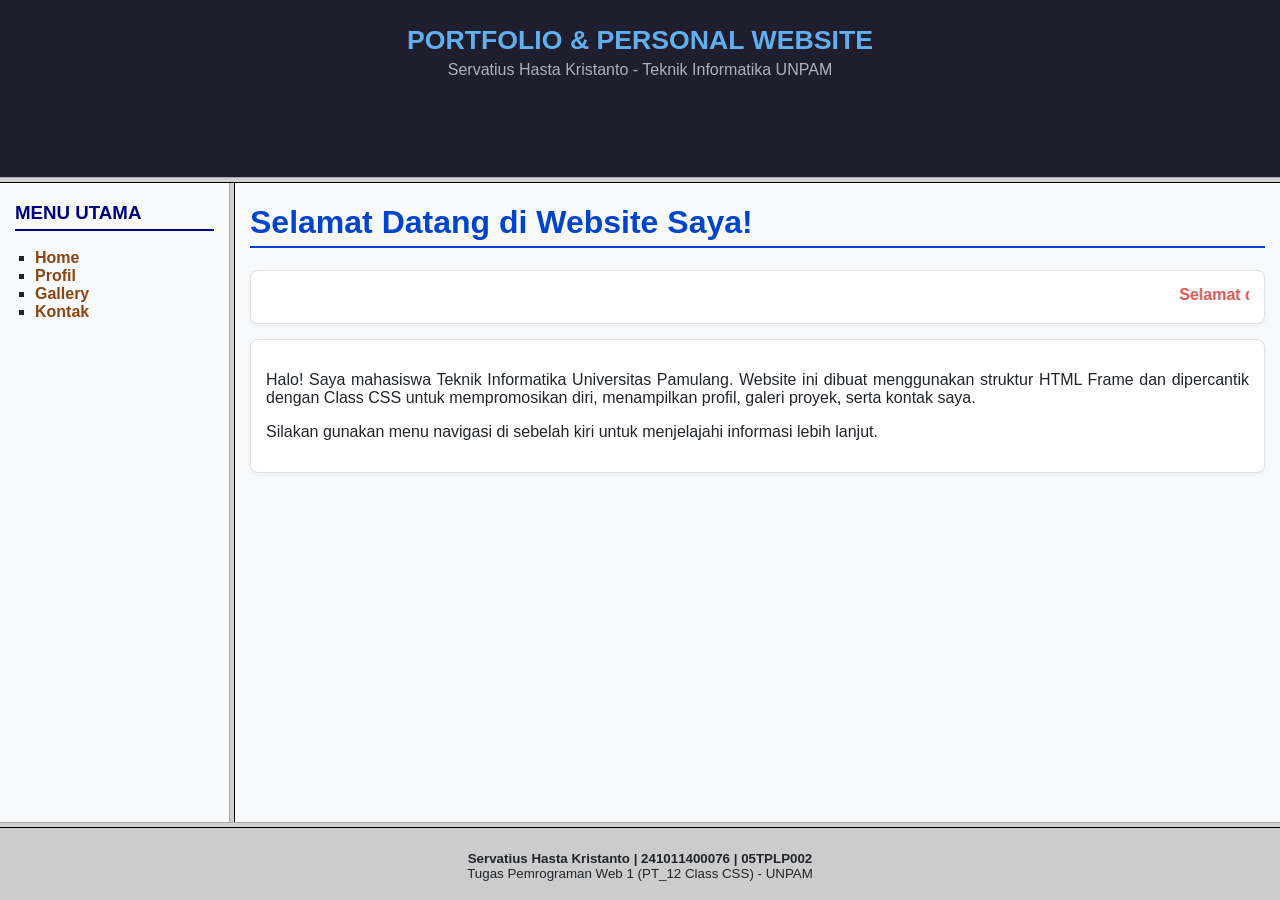
<file: index.html>
<!DOCTYPE html>
<html>
<head>
    <title>Website Pribadi - Servatius Hasta Kristanto</title>
</head>
<frameset rows="20%, 72%, 8%">
    <frame src="header.html" noresize scrolling="no">
    <frameset cols="18%, 82%">
        <frame src="menu.html" name="kiri" noresize>
        <frame src="home.html" name="kanan">
    </frameset>
    <frame src="footer.html" noresize scrolling="no">
    <noframes>
        <body>
            <p>Maaf, browser Anda tidak mendukung penggunaan frame.</p>
        </body>
    </noframes>
</frameset>
</html>
</file>
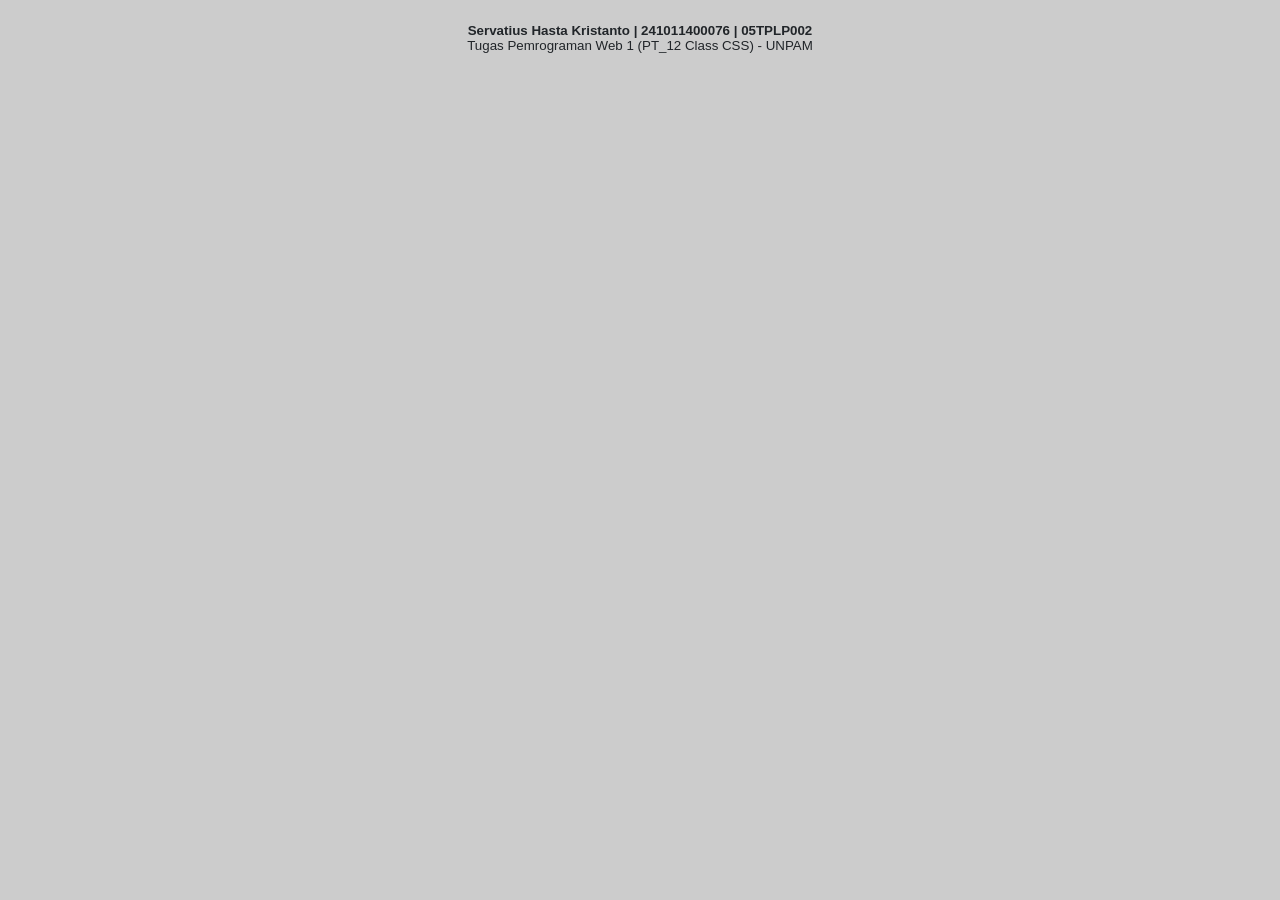
<file: footer.html>
<!DOCTYPE html>
<html>
<head>
    <title>Footer</title>
    <link rel="stylesheet" type="text/css" href="style.css">
</head>
<body class="footer-box">
    <b>Servatius Hasta Kristanto | 241011400076 | 05TPLP002</b><br>
    Tugas Pemrograman Web 1 (PT_12 Class CSS) - UNPAM
</body>
</html>
</file>
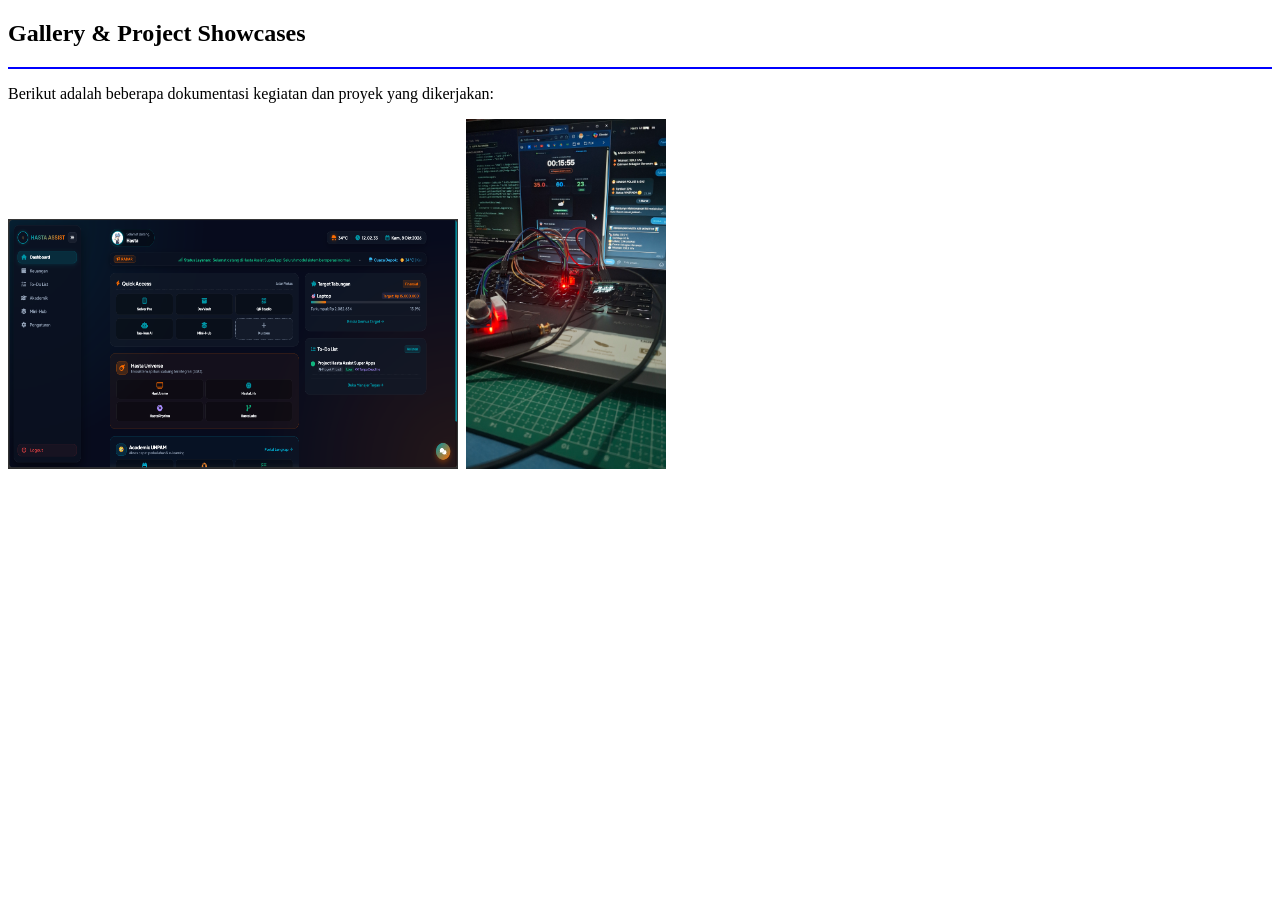
<file: galery.html>
<!DOCTYPE html>
<html>
<head>
    <title>Halaman Gallery</title>
</head>
<body>
    <h2>Gallery & Project Showcases</h2>
    <hr color="blue">
    <p>Berikut adalah beberapa dokumentasi kegiatan dan proyek yang dikerjakan:</p>
    
    <pre>
<img src="image/gb1.png" width="450" height="250" alt="Project 1"> <img src="image/gb2.jpg" width="200" height="350" alt="Project 2">
    </pre>
</body>
</html>
</file>
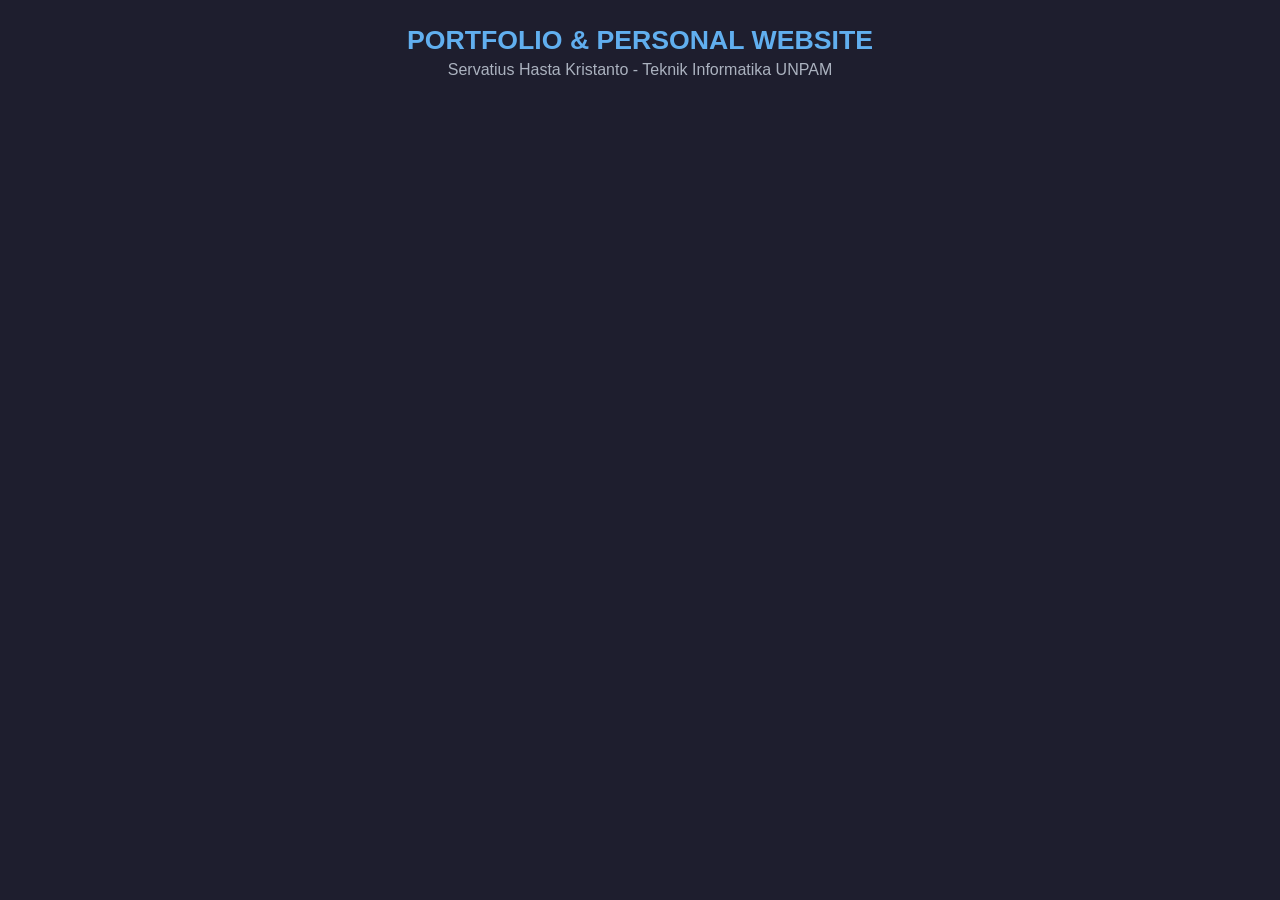
<file: header.html>
<!DOCTYPE html>
<html>
<head>
    <title>Header</title>
    <link rel="stylesheet" type="text/css" href="style.css">
</head>
<body class="header-bg">
    <h2 class="header-title">PORTFOLIO & PERSONAL WEBSITE</h2>
    <div class="header-sub">Servatius Hasta Kristanto - Teknik Informatika UNPAM</div>
</body>
</html>
</file>
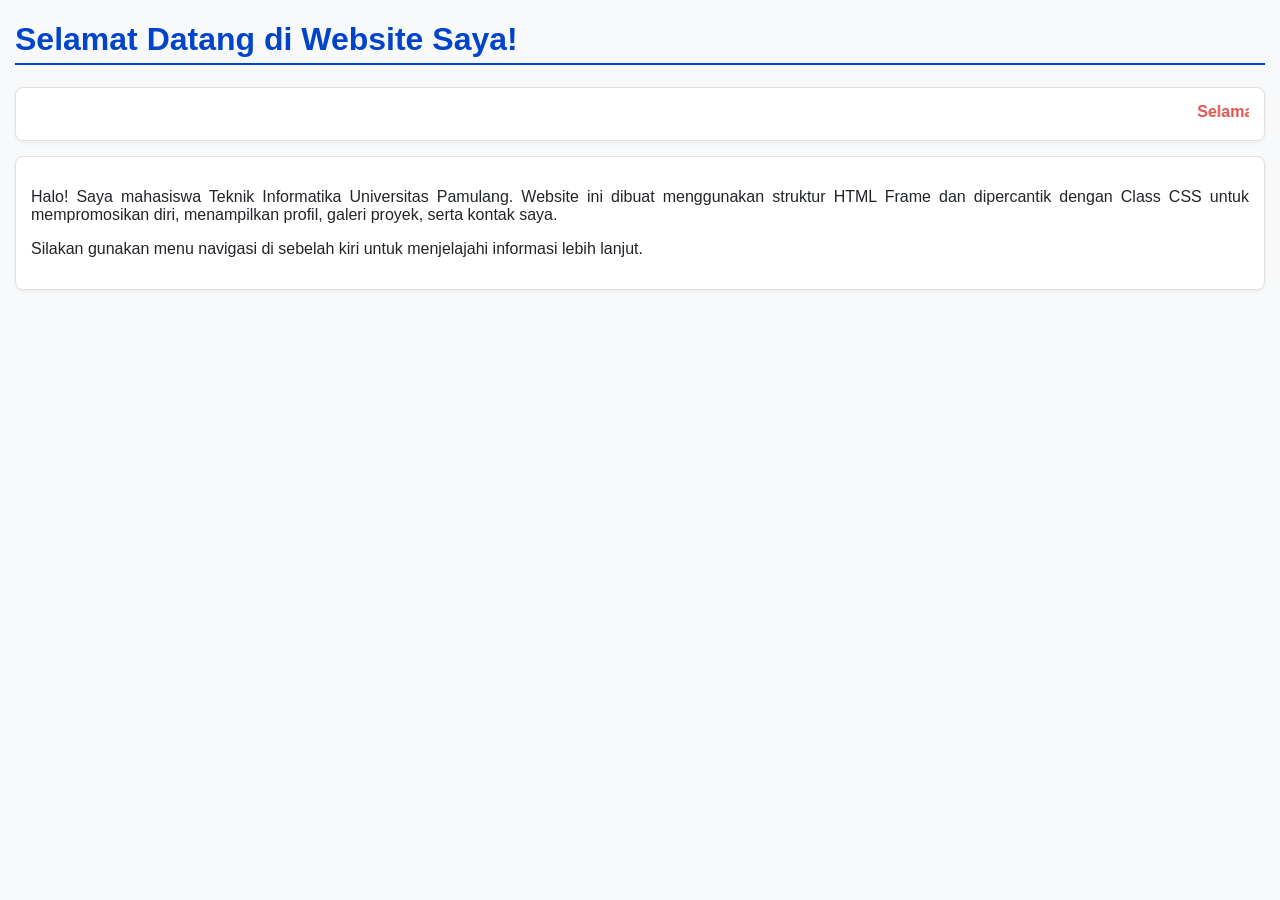
<file: home.html>
<!DOCTYPE html>
<html>
<head>
    <title>Halaman Utama</title>
    <link rel="stylesheet" type="text/css" href="style.css">
</head>
<body>
    <h1 class="title-page">Selamat Datang di Website Saya!</h1>
    
    <div class="card-box">
        <marquee behavior="scroll" direction="left" scrollamount="4">
            <span class="text-highlight">Selamat datang di portal personal dan portofolio pengembangan web & IoT!</span>
        </marquee>
    </div>

    <div class="card-box">
        <p align="justify">
            Halo! Saya mahasiswa Teknik Informatika Universitas Pamulang. Website ini dibuat menggunakan struktur HTML Frame dan dipercantik dengan Class CSS untuk mempromosikan diri, menampilkan profil, galeri proyek, serta kontak saya.
        </p>
        <p>Silakan gunakan menu navigasi di sebelah kiri untuk menjelajahi informasi lebih lanjut.</p>
    </div>
</body>
</html>
</file>
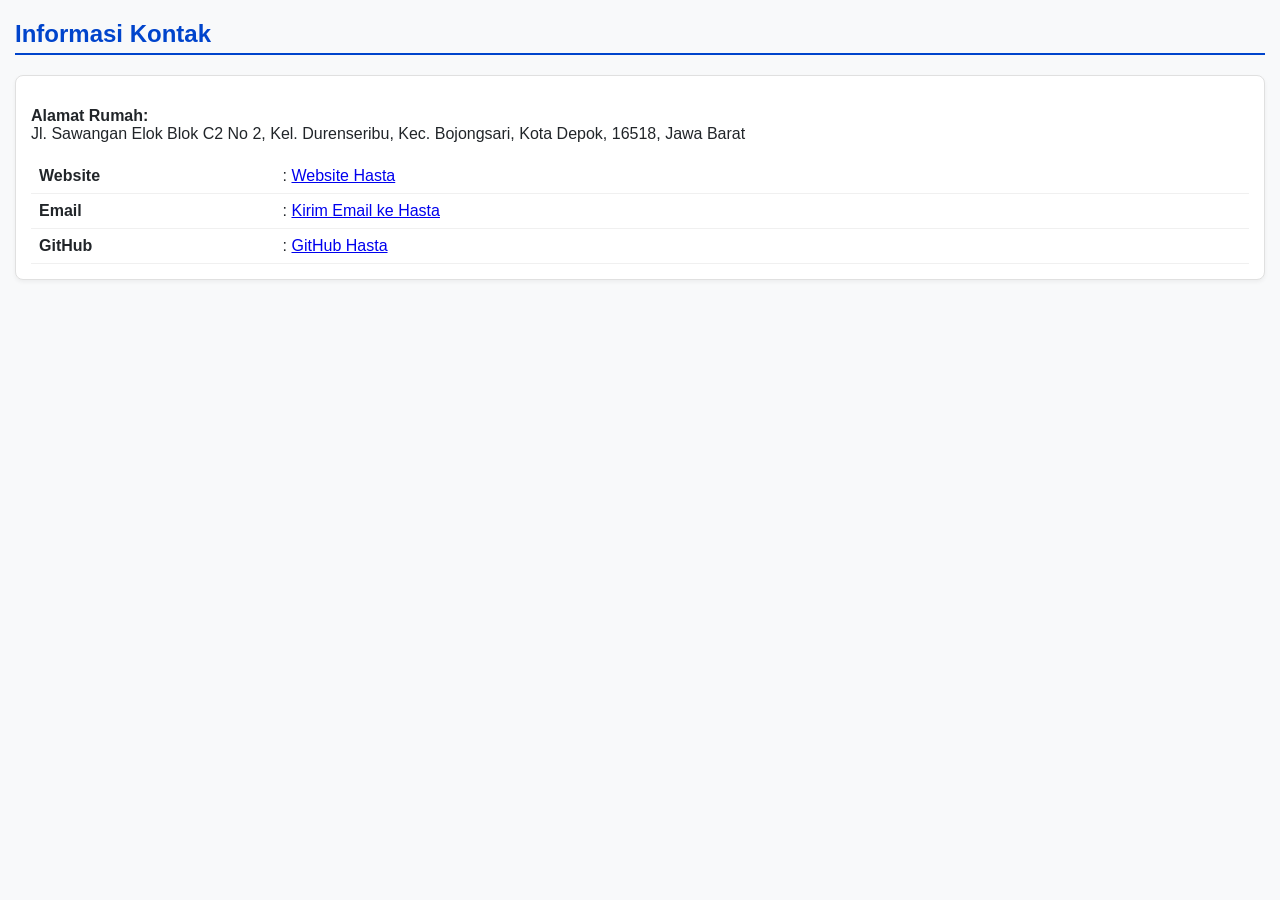
<file: kontak.html>
<!DOCTYPE html>
<html>
<head>
    <title>Halaman Kontak</title>
    <link rel="stylesheet" type="text/css" href="style.css">
</head>
<body>
    <h2 class="title-page">Informasi Kontak</h2>
    
    <div class="card-box">
        <p><b>Alamat Rumah:</b><br>
        Jl. Sawangan Elok Blok C2 No 2, Kel. Durenseribu, Kec. Bojongsari, Kota Depok, 16518, Jawa Barat</p>
        
        <table class="table-custom">
            <tr>
                <td width="20%"><b>Website</b></td>
                <td>: <a href="https://hasta-superapp.onrender.com/">Website Hasta</a></td>
            </tr>
            <tr>
                <td><b>Email</b></td>
                <td>: <a href="mailto:hastaunpam@gmail.com">Kirim Email ke Hasta</a></td>
            </tr>
            <tr>
                <td><b>GitHub</b></td>
                <td>: <a href="https://github.com/H45T4CK">GitHub Hasta</a></td>
            </tr>
        </table>
    </div>
</body>
</html>
</file>
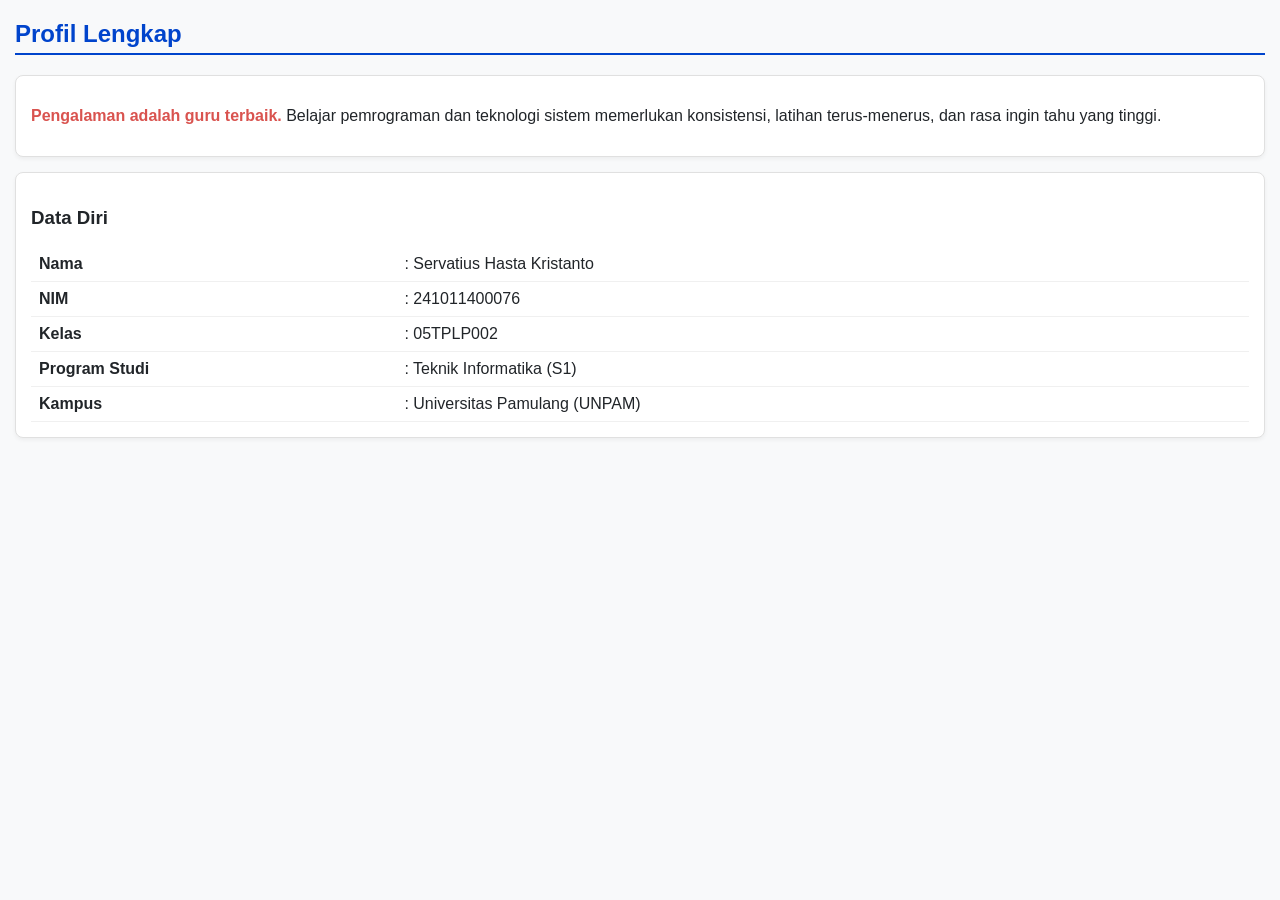
<file: profil.html>
<!DOCTYPE html>
<html>
<head>
    <title>Halaman Profil</title>
    <link rel="stylesheet" type="text/css" href="style.css">
</head>
<body>
    <h2 class="title-page">Profil Lengkap</h2>
    
    <div class="card-box">
        <p><span class="text-highlight">Pengalaman adalah guru terbaik.</span> Belajar pemrograman dan teknologi sistem memerlukan konsistensi, latihan terus-menerus, dan rasa ingin tahu yang tinggi.</p>
    </div>

    <div class="card-box">
        <h3>Data Diri</h3>
        <table class="table-custom">
            <tr>
                <td width="30%"><b>Nama</b></td>
                <td>: Servatius Hasta Kristanto</td>
            </tr>
            <tr>
                <td><b>NIM</b></td>
                <td>: 241011400076</td>
            </tr>
            <tr>
                <td><b>Kelas</b></td>
                <td>: 05TPLP002</td>
            </tr>
            <tr>
                <td><b>Program Studi</b></td>
                <td>: Teknik Informatika (S1)</td>
            </tr>
            <tr>
                <td><b>Kampus</b></td>
                <td>: Universitas Pamulang (UNPAM)</td>
            </tr>
        </table>
    </div>
</body>
</html>
</file>
<file: style.css>
/* style.css - Pemrograman Web 1 Pertemuan 12 */

/* General Styling */
body {
    font-family: 'Segoe UI', Tahoma, Geneva, Verdana, sans-serif;
    background-color: #f8f9fa;
    color: #212529;
    margin: 15px;
}

/* Header Styling */
.header-bg {
    background-color: #1E1E2E;
    color: #ffffff;
    text-align: center;
    padding: 10px;
}

.header-title {
    margin: 0;
    font-size: 20pt;
    color: #61afef;
}

.header-sub {
    margin-top: 5px;
    font-size: 12pt;
    color: #abb2bf;
}

/* Menu Styling */
.menu-title {
    color: #000080;
    border-bottom: 2px solid #000080;
    padding-bottom: 5px;
}

.menu-list {
    list-style-type: square;
    padding-left: 20px;
}

.menu-list a {
    color: #8b4513;
    text-decoration: none;
    font-weight: bold;
}

.menu-list a:hover {
    color: #0044cc;
    text-decoration: underline;
}

/* Card Container & Page Title */
.card-box {
    background-color: #ffffff;
    border: 1px solid #e0e0e0;
    border-radius: 8px;
    padding: 15px;
    margin-bottom: 15px;
    box-shadow: 0 2px 4px rgba(0, 0, 0, 0.05);
}

.title-page {
    color: #0044cc;
    border-bottom: 2px solid #0044cc;
    padding-bottom: 5px;
}

.text-highlight {
    color: #d9534f;
    font-weight: bold;
}

/* Table Styling */
.table-custom {
    width: 100%;
    border-collapse: collapse;
}

.table-custom td {
    padding: 8px;
    border-bottom: 1px solid #f0f0f0;
}

/* Footer Styling */
.footer-box {
    background-color: #cccccc;
    text-align: center;
    padding: 8px;
    font-size: 10pt;
}
</file>
